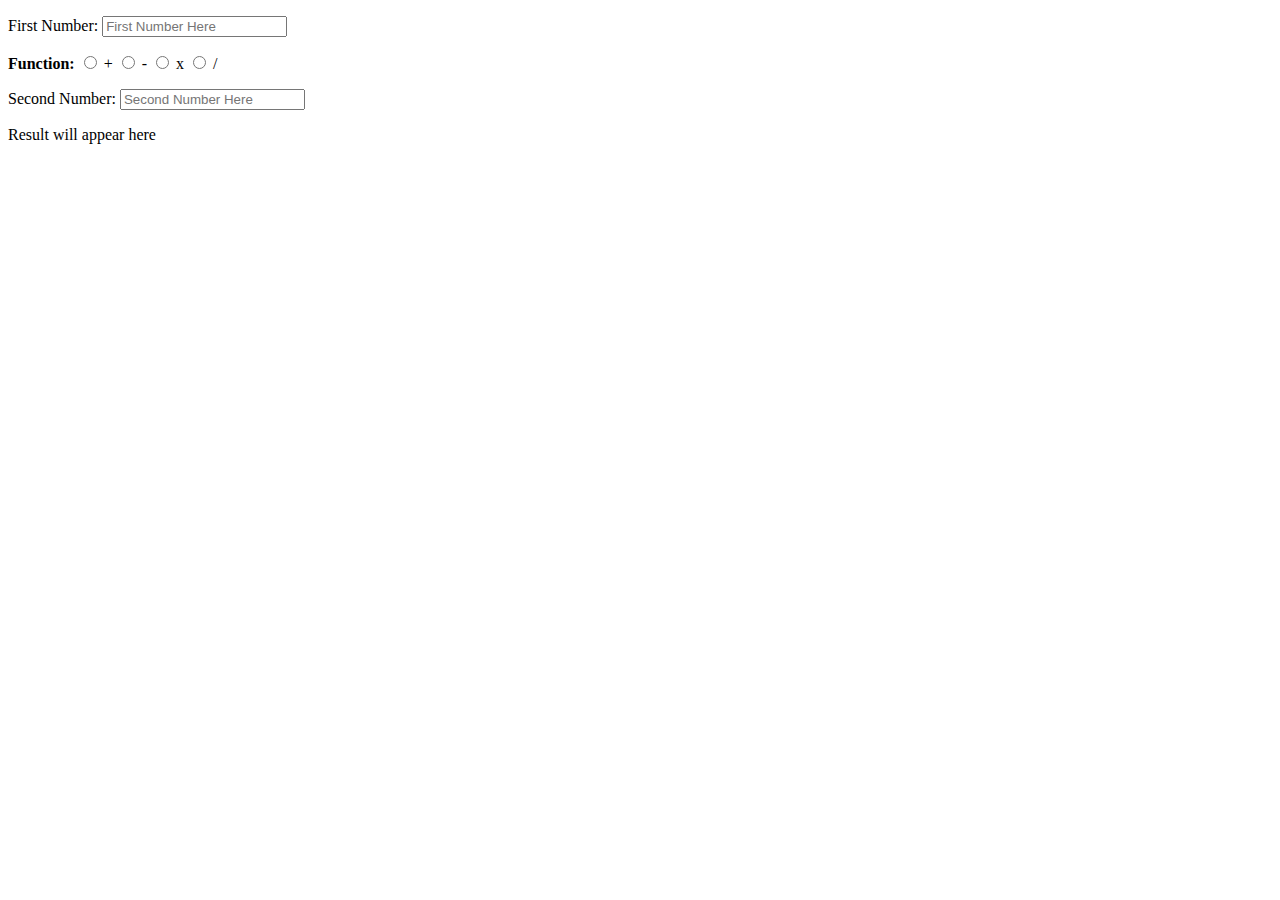
<file: Widgets/calculator.html>
<!DOCTYPE html>
<head><title>Calculator</title></head>
<body>
	<p>
		<label>First Number:</label>
		<input type = "number" id="num1" placeholder="First Number Here" />
	</p>
	<p>
		<strong>Function:</strong>
		<input type="radio" name="function" value="add" id="addinput" /> <label for="addinput">+</label>
		<input type="radio" name="function" value="subtract" id="subtractinput" /> <label for="subtractinput">-</label>
		<input type="radio" name="function" value="multiply" id="multiplyinput" /> <label for="multiplyinput">x</label>
		<input type="radio" name="function" value="divide" id="divideinput" /> <label for="divideinput">/</label>
	</p>
	<p>
		<label>Second Number:</label>
		<input type = "number" id="num2" placeholder="Second Number Here" />
	</p>
	<p>
		<output id = "result">Result will appear here</output>
	</p>
	
	<script type="text/javascript"> 
	
	
	
	var num1 = 0;
	var num2 = 0;
	var res = 0;
	var calculate = function(){
		var res = num1 + num2;
		document.getElementById("result").textContent = "Result: "+res;
	}
	

	document.addEventListener("DOMContentLoaded", function(){
		document.getElementById("addinput").addEventListener("change", function(){
			calculate = function(){
				var res = num1 + num2;
				document.getElementById("result").textContent = "Result: "+res;
			}
			calculate();
		}, false);
		document.getElementById("subtractinput").addEventListener("change", function(){
			calculate = function(){
				var res = num1 - num2;
				document.getElementById("result").textContent = "Result: "+res;
			}
			calculate();
		}, false);
		document.getElementById("multiplyinput").addEventListener("change", function(){
			calculate = function(){
				var res = num1 * num2;
				document.getElementById("result").textContent = "Result: "+res;
			}
			calculate();
		}, false);
		document.getElementById("divideinput").addEventListener("change", function(){
			calculate = function(){
				var res = num1 / num2;
				document.getElementById("result").textContent = "Result: "+res;
			}	
			calculate();
		}, false);
	
		document.getElementById("num1").addEventListener("change", function(){
			num1 = Number(document.getElementById("num1").value);
			calculate();
		}, false);
		document.getElementById("num2").addEventListener("change", function(){
			num2 = Number(document.getElementById("num2").value);
			calculate();
		}, false);
		
	}, false);

	</script>
</body>
</html>
</file>
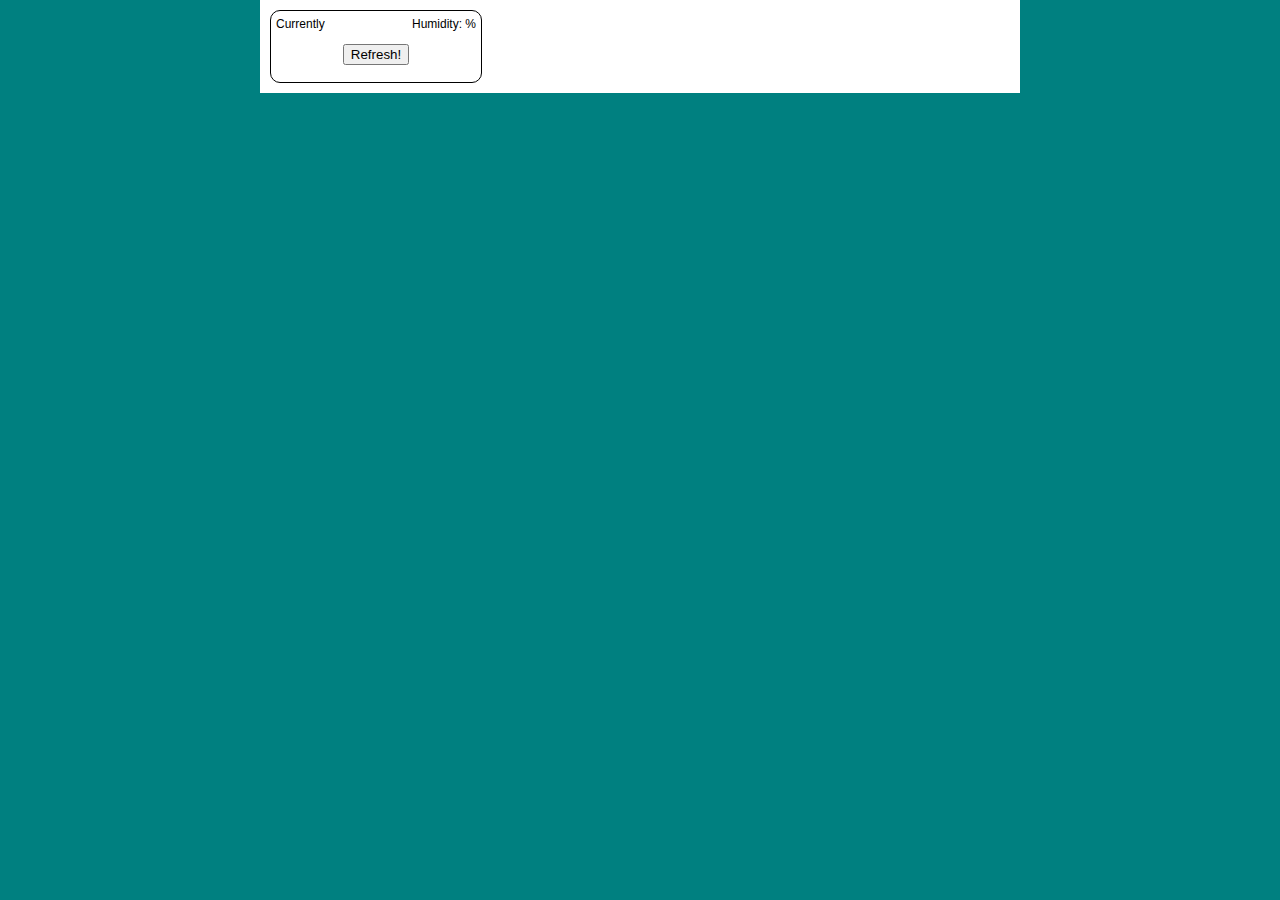
<file: Widgets/weather.html>
<!DOCTYPE html>
<head>
<meta charset="utf-8"/>
<link rel="stylesheet" type="text/css" href="weather.css" />
<title>Weather!</title>
<style type="text/css">
body{
	width: 760px; /* how wide to make your web page */
	background-color: teal; /* what color to make the background */
	margin: 0 auto;
	padding: 0;
	font:12px/16px Verdana, sans-serif; /* default font */
}
div#main{
	background-color: #FFF;
	margin: 0;
	padding: 10px;
}
</style>
</head>
<body><div id="main">

<div class="weather" id="weatherWidget">
	<div class="weather-loc"></div>
	<div class="weather-humidity"></div>
	<div class="weather-temp"></div>
	<img class="weather-tomorrow" />
	<img class="weather-dayaftertomorrow" />
	<p/>
	<button id = "refresh">Refresh!</button>
</div>

 <script type="text/javascript"> 



 function fetchWeather(){
	var xmlHttp = new XMLHttpRequest();
	xmlHttp.open("GET", "http://classes.engineering.wustl.edu/cse330/content/weather_json.php", true);
	xmlHttp.addEventListener("load", ajaxCallback, false);
	xmlHttp.send(null);
	
 }
 
  function ajaxCallback(event){
	var text = event.target.responseText;
	var jsonData = JSON.parse(event.target.responseText);
	var city = jsonData.location.city;
	var state = jsonData.location.state;
	var humidity = jsonData.atmosphere.humidity;
	var current_temp = jsonData.current.temp;
	var tomorrow = jsonData.tomorrow.code;
	var dayafter = jsonData.dayafter.code;
	
	document.getElementsByClassName("weather-loc")[0].innerHTML = "<strong>"+city+"</strong>, "+state;
	document.getElementsByClassName("weather-humidity")[0].innerHTML = humidity;
	document.getElementsByClassName("weather-temp")[0].innerHTML = current_temp;
	document.getElementsByClassName("weather-tomorrow")[0].src = "http://us.yimg.com/i/us/nws/weather/gr/"+tomorrow+"ds.png";
	document.getElementsByClassName("weather-dayaftertomorrow")[0].src = "http://us.yimg.com/i/us/nws/weather/gr/"+dayafter+"ds.png";
}
 
document.addEventListener("DOMContentLoaded", fetchWeather, false);
document.getElementById("refresh").addEventListener("click", fetchWeather, false);
 </script>

</div></body>
</html>
</file>
<file: Widgets/weather.css>
.weather{
    width: 200px;
    border: 1px solid black;
    padding: 5px;
    border-radius: 10px;
    text-align: center;
}

.weather-loc{
    font-size: 18px;
}

.weather-temp{
    float:left;
}
.weather-temp::before{
    content: 'Currently ';
}

.weather-humidity{
    float: right;
}
.weather-humidity::before{
    content: 'Humidity: ';
}
.weather-humidity::after{
    content: '%';
}
</file>
